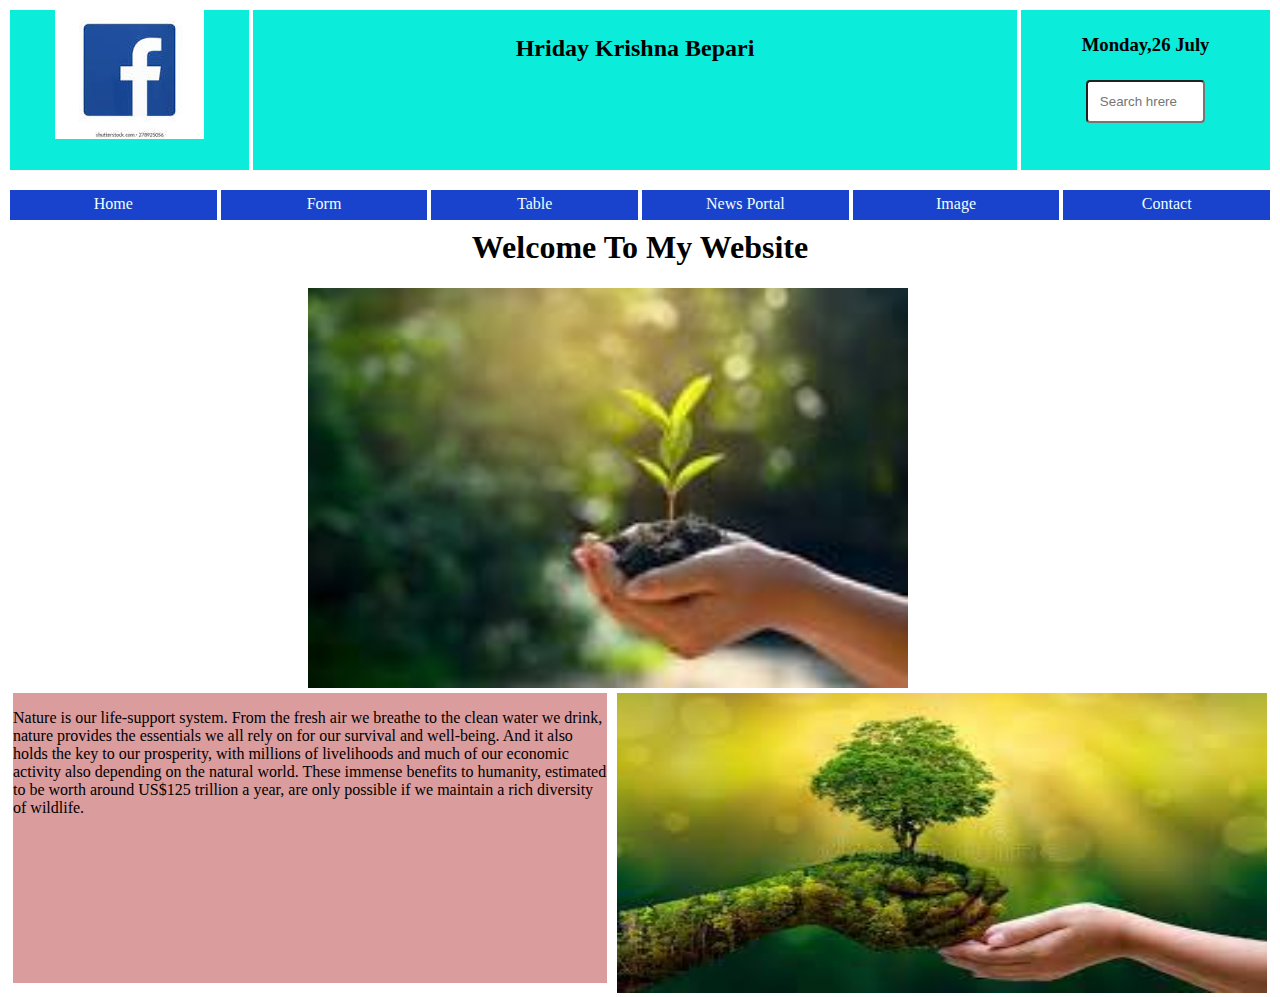
<file: index.html>
<!DOCTYPE html>
<html lang="en">
<head>
    <meta charset="UTF-8">
    <meta http-equiv="X-UA-Compatible" content="IE=edge">
    <meta name="viewport" content="width=device-width, initial-scale=1.0">
    <title>Home</title>
    <link rel="stylesheet" href="style.css">
</head>
<body>
    <div class="container">
        <div class="header1">
            <div class="column1" >
                <img src="facebook.jpg" >
            </div>
            <div class="column2">
                <h2>Hriday Krishna Bepari</h2>
            </div>
            <div class="column3">
                <h3>Monday,26 July</h3>
                <input type="text" placeholder="Search hrere">
            </div>
        </div>
        <div class="header2">
            <div class="list"><a href="index.html">Home</a> </div>
            <div class="list"><a href="form.html">Form</a></div>
            <div class="list"><a href="table.html">Table</a></div>
            <div class="list"><a href="news portal.html">News Portal</a></div>
            <div class="list"><a href="image.html">Image</a></div>
            <div class="list"><a href="contact.html">Contact</a></div>
        </div>
		<div class="body" style="text-align: center;">
			<h1>Welcome To My Website</h1>
			<div class="pic" style="height: 400px;width: 600px;margin-left: 300px;">
				<img src="nature.jpg" height="100%" width="100%">
			</div>
		</div>
		<div class="footer">
			<div class="section">
				<p>Nature is our life-support system.   
				From the fresh air we breathe to the 
				clean water we drink, nature provides 
				the essentials we all rely on for our 
				survival and well-being. And it also 
				holds the key to our prosperity, with 
				millions of livelihoods and much of 
				our economic activity also depending 
				on the natural world. These immense 
				benefits to humanity, estimated to be 
				worth around US$125 trillion a year, 
				are only possible if we maintain a rich diversity of wildlife.</p>
			</div>
			<div class="section">
				<img src="wild.jpg" style="height:300px;width: 650px;">
			</div>
		</div>
    </div>
</body>
</html>
</file>
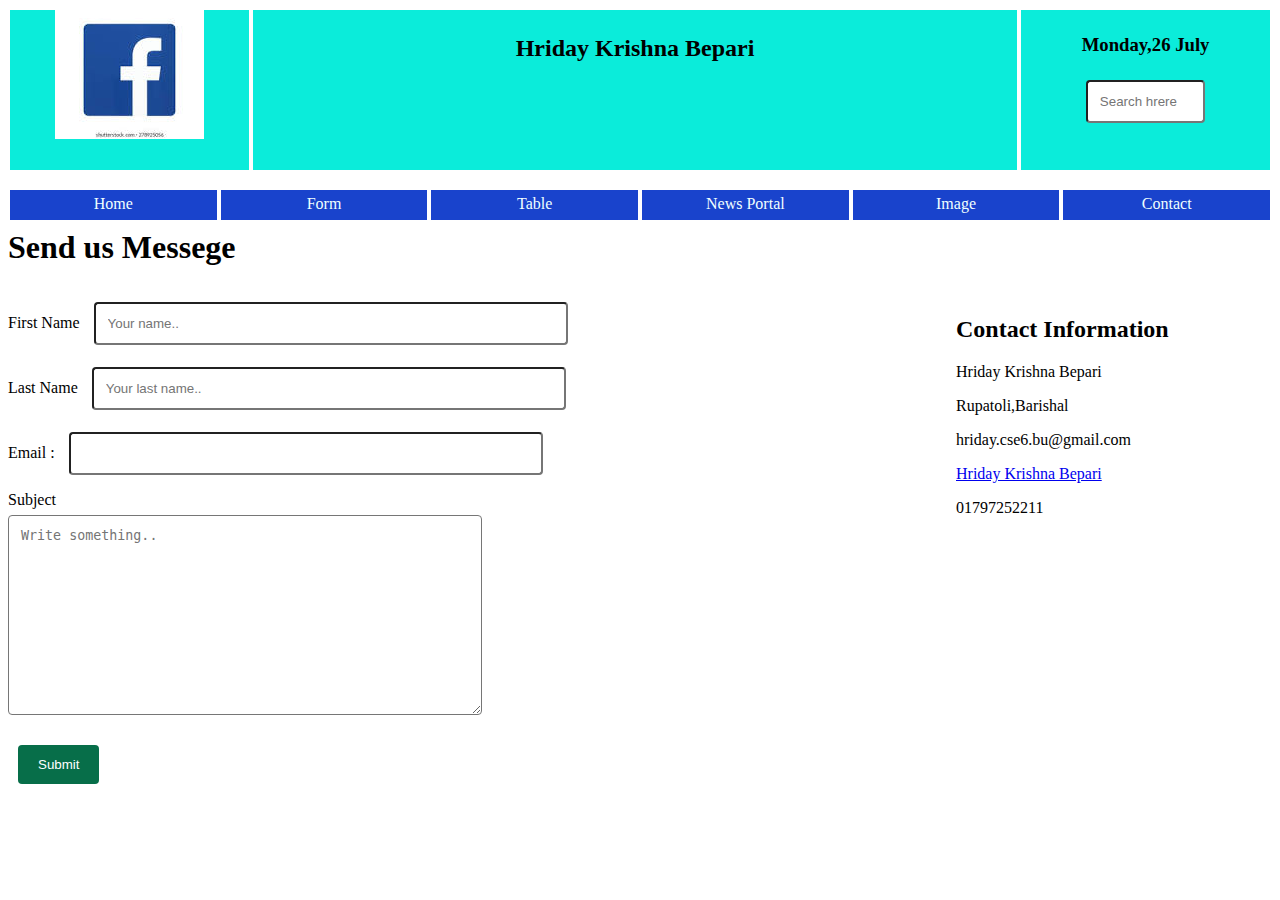
<file: contact.html>
<!DOCTYPE html>
<html lang="en">
<head>
    <meta charset="UTF-8">
    <meta http-equiv="X-UA-Compatible" content="IE=edge">
    <meta name="viewport" content="width=device-width, initial-scale=1.0">
    <title>Home</title>
    <link rel="stylesheet" href="style.css">
</head>
<body>
    <div class="container">
        <div class="header1">
            <div class="column1" >
                <img src="facebook.jpg" >
            </div>
            <div class="column2">
                <h2>Hriday Krishna Bepari</h2>
            </div>
            <div class="column3">
                <h3>Monday,26 July</h3>
                <input type="text" placeholder="Search hrere">
            </div>
        </div>
        <div class="header2">
            <div class="list"><a href="index.html">Home</a> </div>
            <div class="list"><a href="form.html">Form</a></div>
            <div class="list"><a href="table.html">Table</a></div>
            <div class="list"><a href="news portal.html">News Portal</a></div>
            <div class="list"><a href="image.html">Image</a></div>
            <div class="list"><a href="contact.html">Contact</a></div>
        </div>
            <h1>Send us Messege</h1>
            <div class="" style=" margin-top: 30px;display: flex;" >
                <div class="part" style="flex:70%">
                    <form action="">
                        <label for="fname">First Name</label>
                        <input type="text" id="fname" name="firstname" placeholder="Your name.."><br>
                        <label for="lname">Last Name</label>
                        <input type="text" id="lname" name="lastname" placeholder="Your last name.."><br>
                        <label for="">Email :</label>
                        <input type="text"><br>
                        <label for="subject">Subject</label><br>
                        <textarea id="subject" name="subject" placeholder="Write something.." style="height:200px"></textarea><br>
                        <input type="submit" value="Submit">
                    </form>
                </div>
                <div class="part" style="flex:20%;">
                    <h2>Contact Information</h2>
					<p>Hriday Krishna Bepari</p>
					<p>Rupatoli,Barishal</p>
					<p>hriday.cse6.bu@gmail.com</p>
					<p><a href="#">Hriday Krishna Bepari</a></p>
					<p>01797252211 </p>
				</div>
            </div>
    </div>
</body>
</html>
</file>
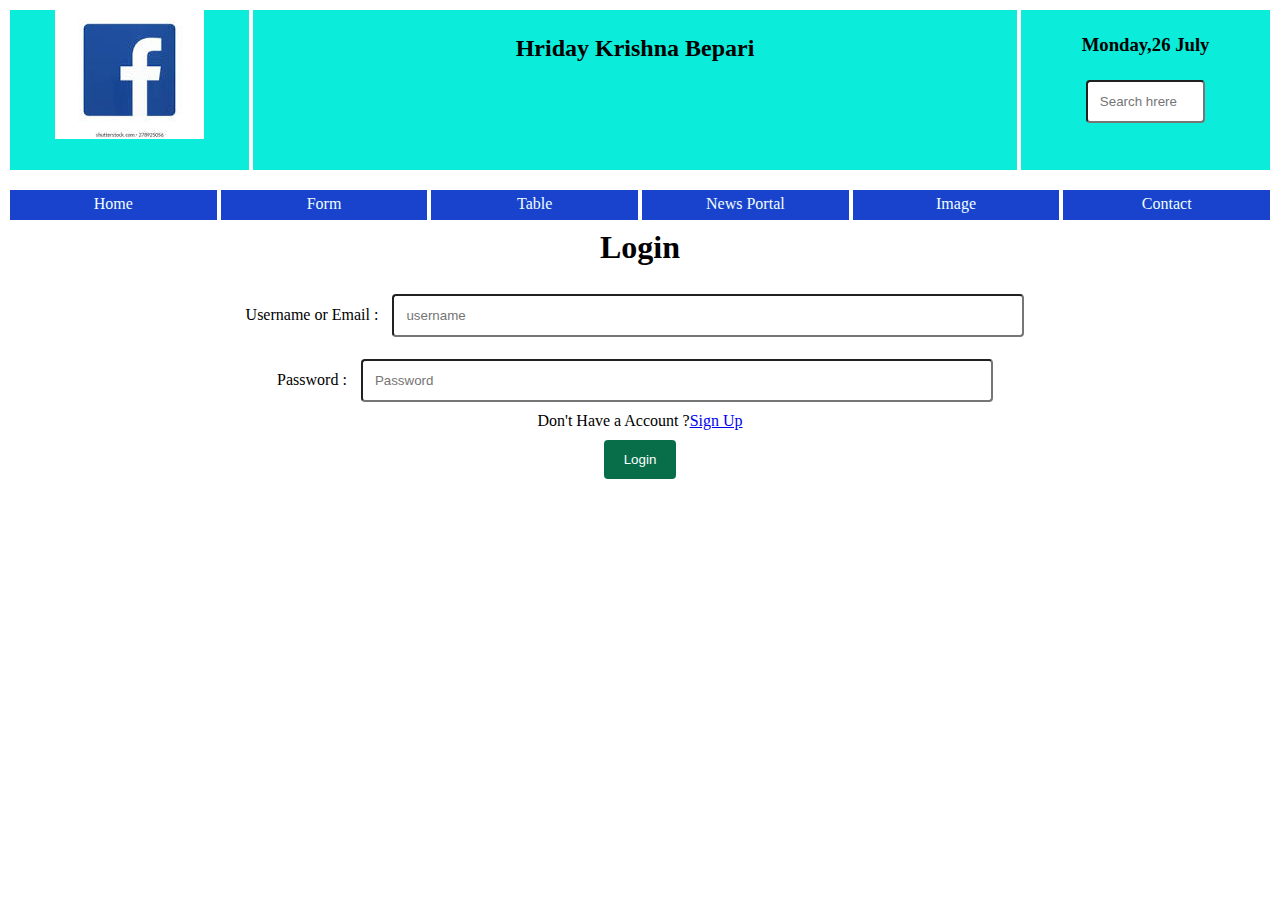
<file: form.html>
<!DOCTYPE html>
<html lang="en">
<head>
    <meta charset="UTF-8">
    <meta http-equiv="X-UA-Compatible" content="IE=edge">
    <meta name="viewport" content="width=device-width, initial-scale=1.0">
    <title>Form</title>
    <link rel="stylesheet" href="style.css">
</head>
<body>
    <div class="container">
        <div class="header1">
            <div class="column1" >
                <img src="facebook.jpg" >
            </div>
            <div class="column2">
                <h2>Hriday Krishna Bepari</h2>
            </div>
            <div class="column3">
                <h3>Monday,26 July</h3>
                <input type="text" placeholder="Search hrere">
            </div>
        </div>
        <div class="header2">
            <div class="list"><a href="index.html">Home</a> </div>
            <div class="list"><a href="form.html">Form</a></div>
            <div class="list"><a href="table.html">Table</a></div>
            <div class="list"><a href="news portal.html">News Portal</a></div>
            <div class="list"><a href="image.html">Image</a></div>
            <div class="list"><a href="contact.html">Contact</a></div>
        </div>
		<div class="form" style="text-align: center;">
			<h1>Login</h1>
			<label for="">Username or Email :</label> 
			<input type="text" placeholder="username"><br>
			<label for="">Password : </label>
			<input type="text" placeholder="Password" style="margin-bottom: 10px;"><br>
			<span>Don't Have a Account ?</span><a href="signup.html">Sign Up</a><br>
			<button style="margin-top: 10px;">Login</button>
		</div>
    </div>
</body>
</html>
</file>
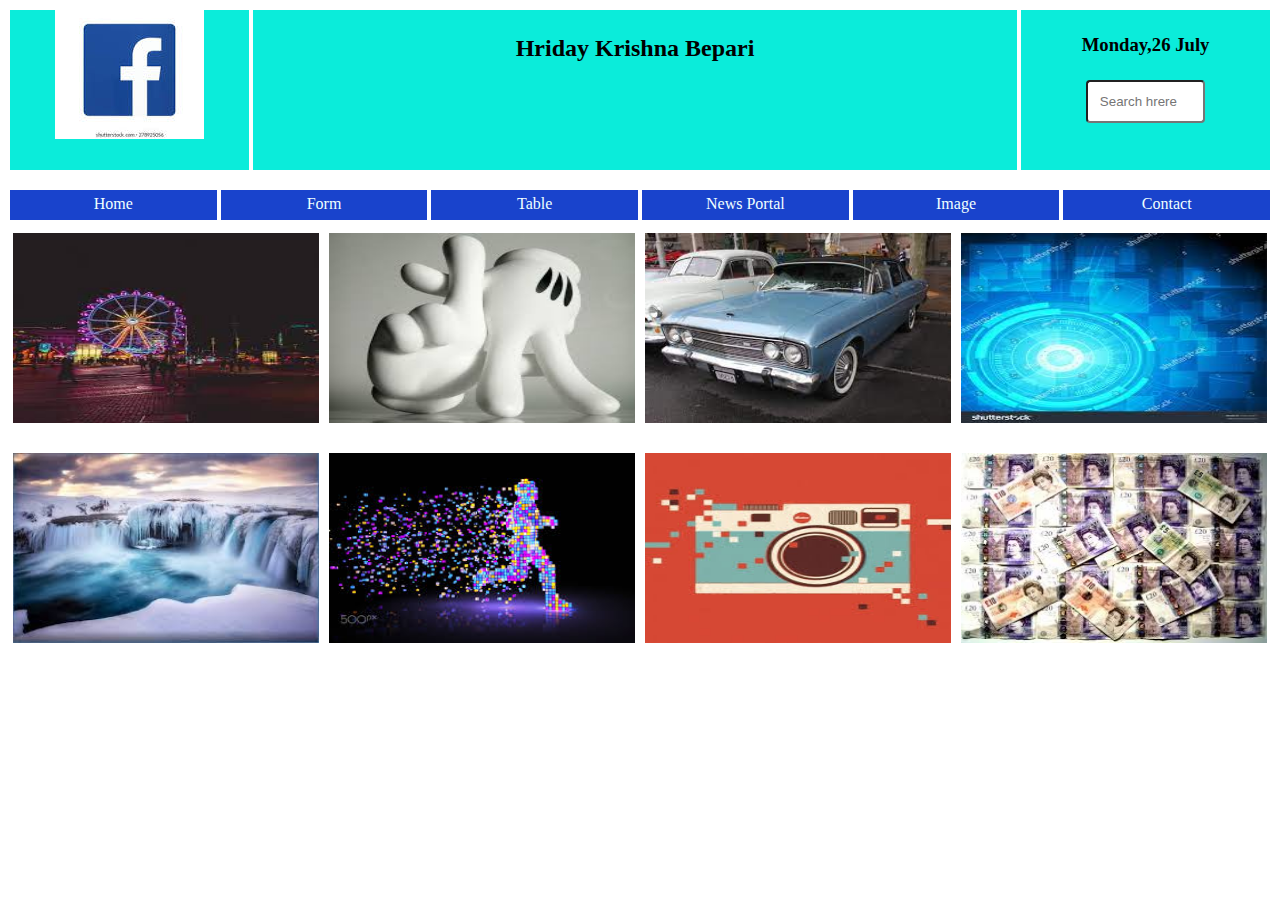
<file: image.html>
<!DOCTYPE html>
<html lang="en">
<head>
    <meta charset="UTF-8">
    <meta http-equiv="X-UA-Compatible" content="IE=edge">
    <meta name="viewport" content="width=device-width, initial-scale=1.0">
    <title>Home</title>
    <link rel="stylesheet" href="style.css">
</head>
<body>
    <div class="container">
        <div class="header1">
            <div class="column1" >
                <img src="facebook.jpg" >
            </div>
            <div class="column2">
                <h2>Hriday Krishna Bepari</h2>
            </div>
            <div class="column3">
                <h3>Monday,26 July</h3>
                <input type="text" placeholder="Search hrere">
            </div>
        </div>
        <div class="header2">
            <div class="list"><a href="index.html">Home</a> </div>
            <div class="list"><a href="form.html">Form</a></div>
            <div class="list"><a href="table.html">Table</a></div>
            <div class="list"><a href="news portal.html">News Portal</a></div>
            <div class="list"><a href="image.html">Image</a></div>
            <div class="list"><a href="contact.html">Contact</a></div>
        </div>
    
		<div class="images">
			<div class="a"><img src="img/1.jpeg" height="100%" width="100%"></div>
			<div class="a"><img src="img/2.jpeg" height="100%" width="100%"></div>
			<div class="a"><img src="img/3.jpeg" height="100%" width="100%"></div>
			<div class="a"><img src="img/4.jpeg" height="100%" width="100%"></div>
		</div>
		<div class="images">
			<div class="a"><img src="img/5.jpeg" height="100%" width="100%"></div>
			<div class="a"><img src="img/6.jpeg" height="100%" width="100%"></div>
			<div class="a"><img src="img/7.jpeg" height="100%" width="100%"></div>
			<div class="a"><img src="img/8.jpeg" height="100%" width="100%"></div>
		</div>  
	</div>
</body>
</html>
</file>
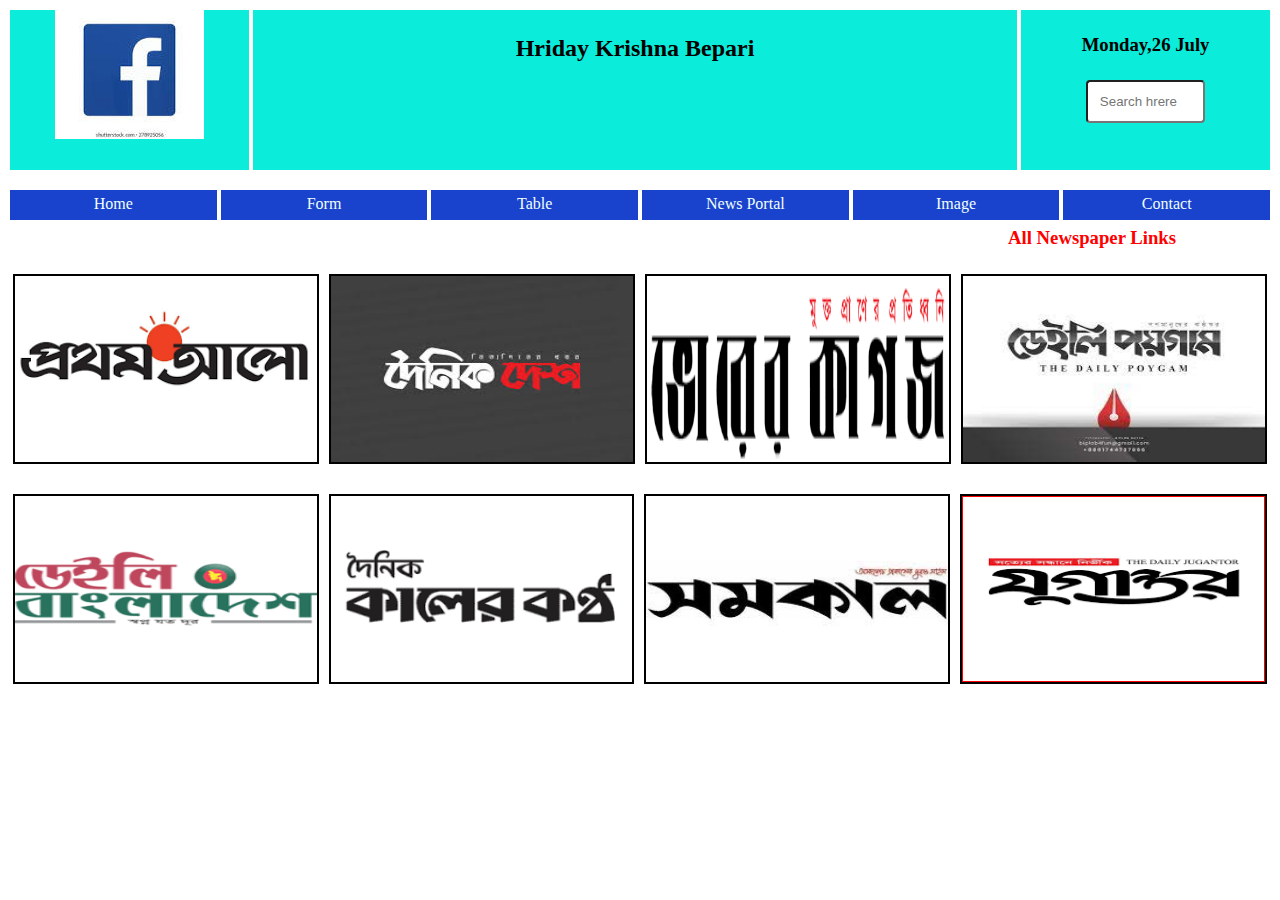
<file: news portal.html>
<!DOCTYPE html>
<html lang="en">
<head>
    <meta charset="UTF-8">
    <meta http-equiv="X-UA-Compatible" content="IE=edge">
    <meta name="viewport" content="width=device-width, initial-scale=1.0">
    <title>Home</title>
    <link rel="stylesheet" href="style.css">
</head>
<body>
    <div class="container">
        <div class="header1">
            <div class="column1" >
                <img src="facebook.jpg" >
            </div>
            <div class="column2">
                <h2>Hriday Krishna Bepari</h2>
            </div>
            <div class="column3">
                <h3>Monday,26 July</h3>
                <input type="text" placeholder="Search hrere">
            </div>
        </div>
        <div class="header2">
            <div class="list"><a href="index.html">Home</a> </div>
            <div class="list"><a href="form.html">Form</a></div>
            <div class="list"><a href="table.html">Table</a></div>
            <div class="list"><a href="news portal.html">News Portal</a></div>
            <div class="list"><a href="image.html">Image</a></div>
            <div class="list"><a href="contact.html">Contact</a></div>
        </div>
		<div class="allnews">
			<h3 style="color: red;margin-left: 1000px;">All Newspaper Links</h3>
			<div class="images">
				<div style="border: 2px solid black" class="a"><img src="img/9.png" height="100%" width="100%"></div>
				<div style="border: 2px solid black" class="a"><img src="img/10.jpeg" height="100%" width="100%"></div>
				<div style="border: 2px solid black" class="a"><img src="img/11.png" height="100%" width="100%"></div>
				<div style="border: 2px solid black"  class="a"><img src="img/12.jpeg" height="100%" width="100%"></div>
			</div>
			<div class="images">
				<div style="border: 2px solid black"  class="a"><img src="img/13.png" height="100%" width="100%"></div>
				<div  style="border: 2px solid black"  class="a"><img src="img/14.png" height="100%" width="100%"></div>
				<div style="border: 2px solid black" class="a"><img src="img/15.jpeg" height="100%" width="100%"></div>
				<div style="border: 2px solid black;padding: 1px;"   class="a"><img src="img/16.png" height="100%" width="100%"></div>
			</div>  
        </div>
	</div>
</body>
</html>
</file>
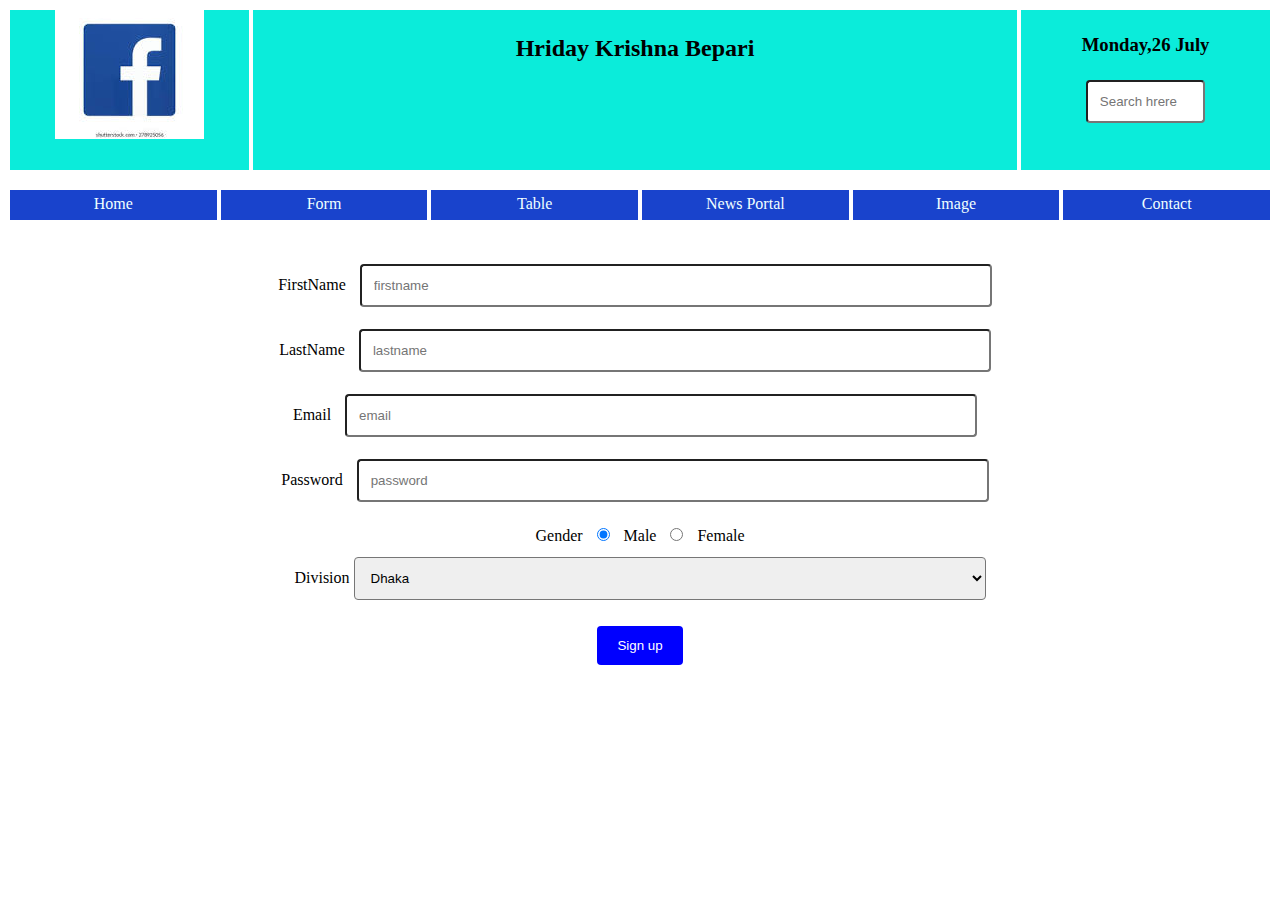
<file: signup.html>
<!DOCTYPE html>
<html lang="en">
<head>
    <meta charset="UTF-8">
    <meta http-equiv="X-UA-Compatible" content="IE=edge">
    <meta name="viewport" content="width=device-width, initial-scale=1.0">
    <title>Form</title>
    <link rel="stylesheet" href="style.css">
</head>
<body>
    <div class="container">
        <div class="header1">
            <div class="column1" >
                <img src="facebook.jpg" >
            </div>
            <div class="column2">
                <h2>Hriday Krishna Bepari</h2>
            </div>
            <div class="column3">
                <h3>Monday,26 July</h3>
                <input type="text" placeholder="Search hrere">
            </div>
        </div>
        <div class="header2">
            <div class="list"><a href="index.html">Home</a> </div>
            <div class="list"><a href="form.html">Form</a></div>
            <div class="list"><a href="table.html">Table</a></div>
            <div class="list"><a href="news portal.html">News Portal</a></div>
            <div class="list"><a href="image.html">Image</a></div>
            <div class="list"><a href="contact.html">Contact</a></div>
        </div>

		<div class="register" style="text-align: center;margin-top: 50px;">
			<label>FirstName</label>
			<input type="text" placeholder="firstname"><br>
			<label>LastName</label>
			<input type="text" placeholder="lastname"><br>
			<label>Email  </label>
			<input type="text" placeholder="email"><br>
			<label>Password</label>
			<input type="text" placeholder="password"><br>
			<label>Gender</label>
			<input type="radio" name="gender" id="male" value="male" checked>
			<label for="male">Male</label>
			<input type="radio" name="gender" id="female" value="female"> 
			<label for="female">Female</label><br>
			<label>Division</label> 
			<select name="Division">
            <option value="">Dhaka</option>
            <option value="">Barishal</option>
            <option value="">Khulna</option>
            <option value="">Rajshahi</option>
			<option value="">Sylhet</option>
			<option value="">Chittagong</option>
			</select><br>
			<button style="margin-top: 10px;background-color: blue;">Sign up</button>
		</div>
    </div>
</body>
</html>
</file>
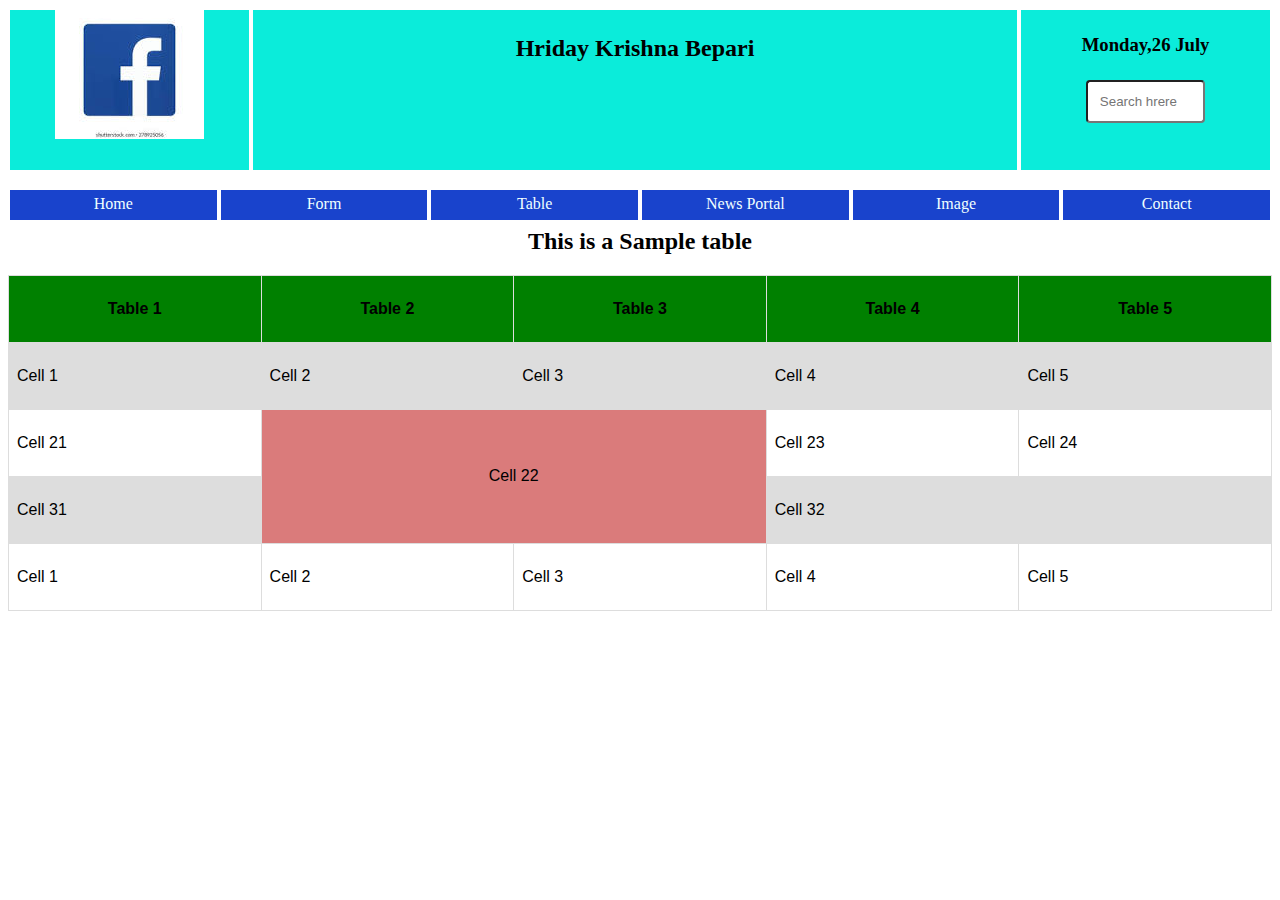
<file: table.html>
<!DOCTYPE html>
<html lang="en">
<head>
    <meta charset="UTF-8">
    <meta http-equiv="X-UA-Compatible" content="IE=edge">
    <meta name="viewport" content="width=device-width, initial-scale=1.0">
    <title>Home</title>
    <link rel="stylesheet" href="style.css">
</head>
<body>
    <div class="container">
        <div class="header1">
            <div class="column1" >
                <img src="facebook.jpg" >
            </div>
            <div class="column2">
                <h2>Hriday Krishna Bepari</h2>
            </div>
            <div class="column3">
                <h3>Monday,26 July</h3>
                <input type="text" placeholder="Search hrere">
            </div>
        </div>
        <div class="header2">
            <div class="list"><a href="index.html">Home</a> </div>
            <div class="list"><a href="form.html">Form</a></div>
            <div class="list"><a href="table.html">Table</a></div>
            <div class="list"><a href="news portal.html">News Portal</a></div>
            <div class="list"><a href="image.html">Image</a></div>
            <div class="list"><a href="contact.html">Contact</a></div>
        </div>
			<h2 style="text-align: center">This is a Sample table</h2>
            <table>
              <tr style="background-color: green">
                <th>Table 1</th>
                <th>Table 2</th>
                <th>Table 3</th>
                <th>Table 4</th>
                <th>Table 5</th>
              </tr>
              <tr>
                <td>Cell 1</td>
                <td>Cell 2</td>
                <td>Cell 3</td>
                <td>Cell 4</td>
                <td>Cell 5</td>
              </tr>
              <tr>
                <td>Cell 21</td>
                <td rowspan="2" colspan="2" style="text-align: center; background-color: rgb(218, 123, 123)">Cell 22</td>
                <td>Cell 23</td>
                <td>Cell 24</td>
              </tr>
              <tr>
                <td>Cell 31</td>
                <td colspan="2">Cell 32</td>
              </tr>
              <tr>
                <td>Cell 1</td>
                <td>Cell 2</td>
                <td>Cell 3</td>
                <td>Cell 4</td>
                <td>Cell 5</td>
              </tr>
            </table>
	</div>
</body>
</html>
</file>
<file: style.css>
.header1{
    height: 150px;
    width: 100%;
	display: flex;
}

.column1 {
    flex: 19%;
    height: 160px;
    margin: 2px;
    background-color: #0becda;
    text-align: center;
}

.column2{
    flex: 60%;
    height: 150px;
    padding: 5px;
    margin: 2px;
    background-color: #0becda;
    text-align: center;
}

.column3 {
    flex: 19%;
    height: 150px;
    padding: 5px;
    margin: 2px;
    background-color: #0becda;
    text-align: center;
}

.header2{
    margin-top: 30px;
    height: 20px;
    display: flex;
}

.list{
    flex: 16%;
    height: 20px;
    padding: 5px;
    margin: 2px;
    background-color: #1943cc;
    text-align: center;
    
}

.list a{
    color: azure;
	text-decoration: none;
}

.form label{
    margin-top: 40px;
    
}
.form input{
    width: 200px;
    margin-top: 10px;
}

.footer{
        height: 300px;
        width: 100%;
        display: flex;
}

.footer .section{
    flex: 48%;
    margin: 5px;
    background-color: rgb(218, 156, 156);
}

.register .label,input{
    margin: 10px;
}

table{
    font-family: arial, sans-serif;
    border-collapse: collapse;
     width: 100%;
}      

td, th {
	border: 1px solid #dddddd;
    ext-align: left;
    padding: 8px;
    height: 50px;
}

tr:nth-child(even) {
    background-color: #dddddd;
}
.images {
    margin-top: 20px;
    height: 200px;
    width: 100%;
    display: flex;
}

.images .a{
	flex: 25px;
    background-color: red;
    margin: 5px;
}

input[type=text], select, textarea {
    width: 50%; 
    padding: 12px; 
    border-radius: 4px; 
    box-sizing: border-box; 
    margin-top: 6px; 
    margin-bottom: 16px; 
    resize: vertical 
}

input[type=submit] ,button{
    background-color: #076e49;
    color: white;
    padding: 12px 20px;
    border: none;
    border-radius: 4px;
    cursor: pointer;
    }
	
input[type=submit]:hover {
    ackground-color: #45a049;
}
</file>
